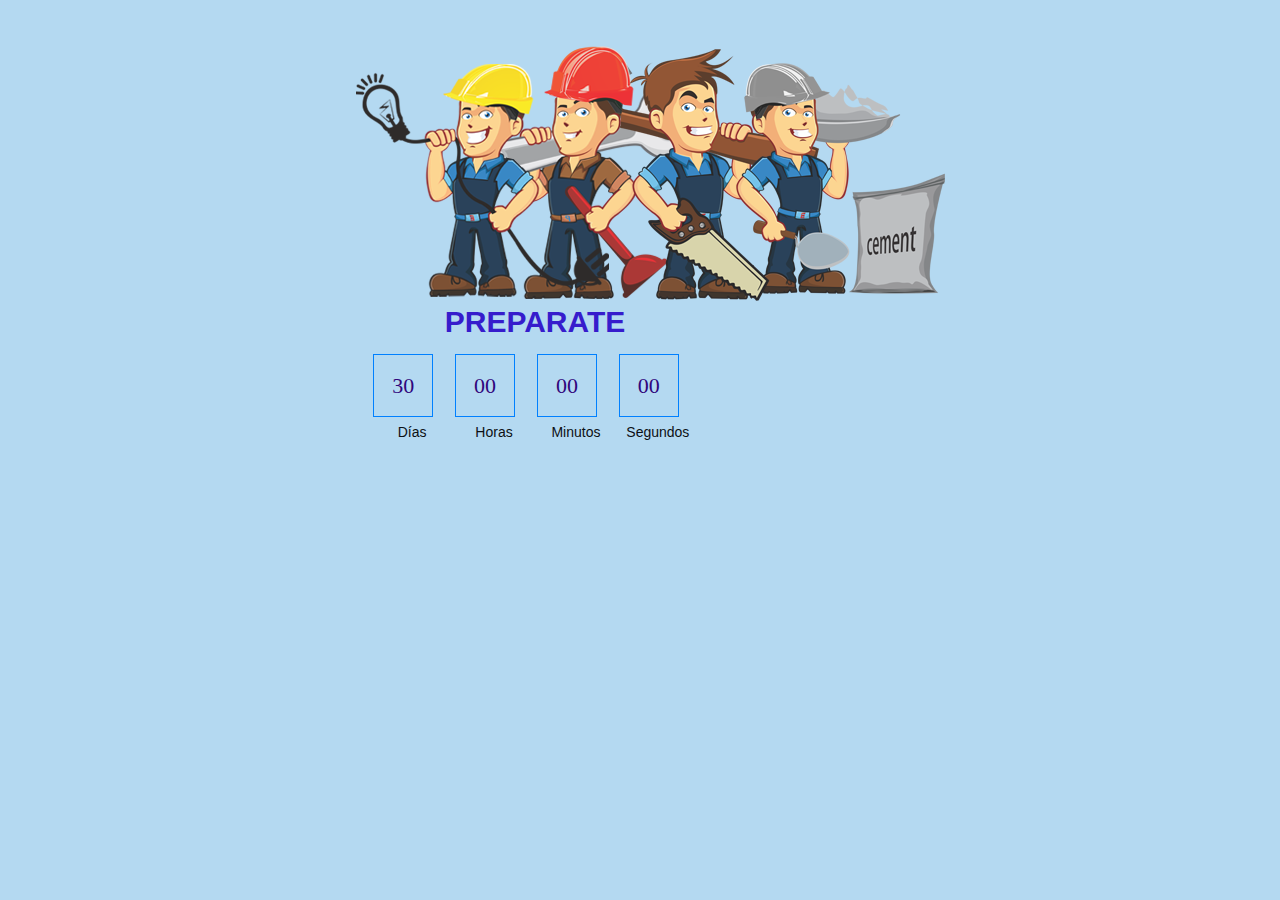
<file: index2.html>
<html lang="es">
<head>
<!-- Permite caracteres Unicode en lenguaje español, incluyendo acentos y eñes-->
	<meta charset="UTF-8">
    <meta name="viewport" content="width=device-width, initial-scale=1">
</head>
<!-- Llamadas a bootstrap y jquery en la nube-->
<link href="https://maxcdn.bootstrapcdn.com/bootstrap/3.3.7/css/bootstrap.min.css" rel="stylesheet" >
<script src="https://maxcdn.bootstrapcdn.com/bootstrap/3.3.7/js/bootstrap.min.js"></script>
<script src="https://ajax.googleapis.com/ajax/libs/jquery/3.1.1/jquery.min.js"></script>

<!-- CSS & JS local-->
<link href="css/style2.css" rel="stylesheet" >
<script src="js/main2.js"></script>
<body style="background-color:#b4d9f1">
    <div class="container">
		<div class="img">
			<img src="img/job.png">
		</div>

		
		<div class="login-content" 
<div class="container2">
   <div class="wall">
      <div class="counter" id="clockdiv">
         <span class="title">PREPARATE</span>
         <P>
            
         </P>
         <div class="square">
            <span class="days bord">30 </span>Días
         </div>
         <div class="square">
            <span class="hours bord">24 </span>Horas
         </div>
         <div class="square">
            <span class="minutes bord">59 </span>Minutos
         </div>
         <div class="square">
            <span class="seconds bord">59 </span>Segundos
         </div>
      </div>
   </div>
</div>
</body>
</html>
</file>
<file: css/style2.css>
.container {
    margin-top: 30px;
    width: 50%;
    padding: 15px;
  }
  .counter .title {
    color:rgb(54, 28, 204);
    font-family: "Lato",sans-serif;
    font-size: 30px;
    font-weight: bold;
    margin:0;
  }
  .counter .square {
    color: #0c1014;
    display: inline-block;
    text-align: center;
}
.counter .square .bord {
    border: 1px solid #0080ff;
    padding: 15px 15px;
    margin-right: 18px;
    text-indent: 0px;
    font-family: 'Montserrat';
    font-size: 22px;
    margin-bottom: 5px;
    width: 60px;
}
.counter .square span{
  
  clear: both;
  display: block;
  text-indent: -15px;
  font-size: 22px;
  font-size: 1.6rem;
  font-family: "Montserrat";
  color:#30067c
}

.img{
	display: flex;
	justify-content: flex-end;
	align-items: center;
}

.wall {
  text-align: center;
  max-width: 400px;
}
</file>
